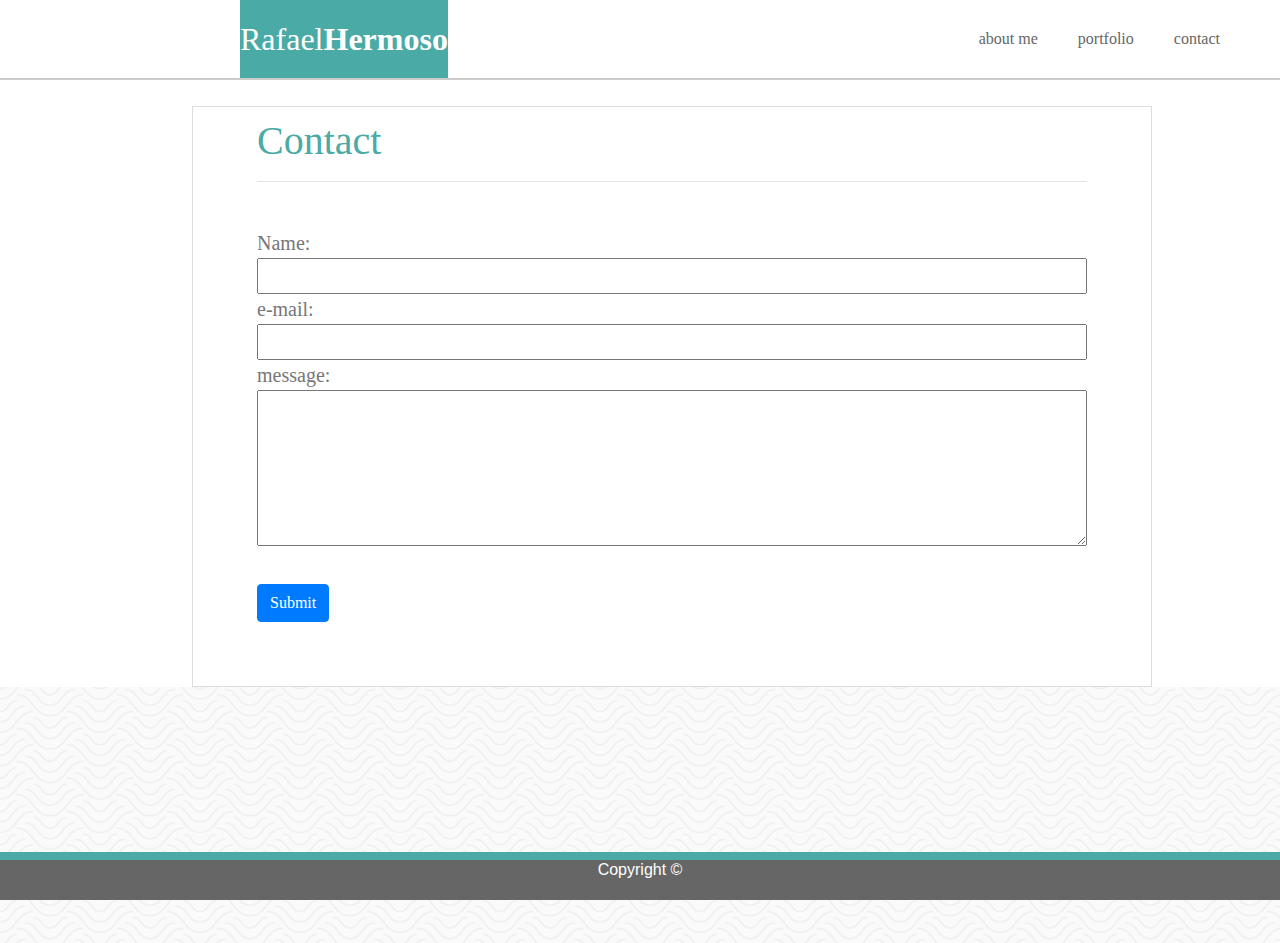
<file: contact.html>
<!DOCTYPE html>
<html>

<head>
        <title>contact</title>
        <link rel="stylesheet" type="text/css" href="Assets/CSS/style.css" />
        <link rel="stylesheet" href="https://stackpath.bootstrapcdn.com/bootstrap/4.3.1/css/bootstrap.min.css" integrity="sha384-ggOyR0iXCbMQv3Xipma34MD+dH/1fQ784/j6cY/iJTQUOhcWr7x9JvoRxT2MZw1T" crossorigin="anonymous">
</head>

<body>
        <div class="header">
                <div class="inner-header">
                        <div class="logo-container">
                                <h1>Rafael<span>Hermoso</span></h1>
                        </div>

                        <ul class="navigation">
                                <a href=index.html>
                                        <li>about me</li>
                                </a>
                                <a href=portfolio.html>
                                        <li>portfolio</li>
                                </a>
                                <a href=contact.html>
                                        <li>contact</li>
                                </a>
                        </ul>
                </div>
        </div>
        <div class="content">
                <h1>Contact </h1>
                <hr>
                <br>
                <form>
                        Name:<br>
                        <input class="form-1" type="text" name="name"><br>
                        e-mail:<br>
                        <input class="form-2" type="text" name="e-mail"><br>
                        message:<br>
                        <textarea class="form-3" rows="5"> </textarea> <br><br>
                        <input class="btn btn-primary" type="submit" value="Submit">
                </form>
        </div>
        <script src="https://stackpath.bootstrapcdn.com/bootstrap/4.3.1/js/bootstrap.min.js" integrity="sha384-JjSmVgyd0p3pXB1rRibZUAYoIIy6OrQ6VrjIEaFf/nJGzIxFDsf4x0xIM+B07jRM" crossorigin="anonymous"></script>
</body>
<footer>
                <div class="bottom">
                    <h6>Copyright ©</h6>
                </div>
            </footer>
</html>
</file>
<file: Assets/CSS/style.css>
html{ 
background: url(../Images/papyrus.png)!important;
}

body{
    margin: 0%;
}

img {
    float: left;
    margin-right: 8px;
    margin-bottom: 8px;
}
.header{
        width: 100%;
        height: 80px;
        display: block;
        background-color: white;
        border-bottom: 2px solid #cccccc;
}
 
.inner-header{
    width: 1000px;
    height: 100%;
    display: block;
    margin: 0 -5em 0 15em;
}

.logo-container{
    height: 100%;
    display: table;
    float: left;
}

.logo-container h1{
    color: white;
    background-color: #4aaaa5;
    height: 100%;
    display: table-cell;
    vertical-align: middle;
    font-family: 'Times New Roman', Times, serif;
    font-size: 32px;
    font-weight: 200;
}

.logo-container h1 span{
    font-weight: 800;
}

.navigation{
    float: right;
    height: 100%;
}

.navigation a{
    height: 100%;
    display: table;
    float: left;
    padding: 0px 20px;
    color:#666666;
}

.navigation a li{
    display: table-cell;
    vertical-align: middle;
    height: 100%;
    color: #666666;
    font-family: 'Times New Roman', Times, serif;
    font-size: 16px;
}

.content {
    border: 1px solid #dddddd;
    /* margin: 1em 7em 7em 7em; */
    margin: 2% 10% 20% 15%;
    padding: 5%;
    padding-top: .5em;
    color: #777777;
    background-color: #ffffff;
    font-size: 20px;
    font-family: Georgia, 'Times New Roman', Times, serif;
    height: 80%;
    text-align: left;
    max-width: 960px;
    justify-content: center;
    align-items: center;
    align-content: center;
}

.content h1 {
    color: #4aaaa5;
}

.content h5 {
    color: #4aaaa5;
    font-size: 22px;
}

.bottom {
    text-align: center;
    display: block;
    background-color: #666666;
    border-color: #4aaaa5;
    color: white;
    margin: 0;
    width: 100%;
    height: 3em;
    border-top: 8px solid #4aaaa5;
    position: fixed;
    bottom: 0 ;
}

/* .text-1 {
    width: 100px;
    height: 100px;
    background: url(../images/info-widget.jpg);
    background-position: center;
    color: #dddddd;
    display: flex;
    align-items: center;
    justify-content: center;
    font-size: 18px; 
    position: relative;
    top: 5%;
    left: 5%;
}


.text-2 {
    width: 100px;
    height: 100px;
    background: url(../images/rpg.jpg);
    background-position: center;
    color: #dddddd;
    display: flex;
    align-items: center;
    justify-content: center;
    font-size: 18px; 
    position: relative;
    top: -5em;
    right: -30em;
}


.text-3 {
    width: 100px;
    height: 100px;
    background: url(../images/trivia.jpg);
    background-position: center;
    color: #dddddd;
    display: flex;
    align-items: center;
    justify-content: center;
    font-size: 18px; 
    position: relative;
    left: 2em;
}


.text-4 {
    width: 100px;
    height: 100px;
    background: url(../images/rock-paper-scissors.jpg);
    background-position: center;
    color: #dddddd;
    display: flex;
    align-items: center;
    justify-content: center;
    font-size: 18px; 
    position: relative;
    right: -30em;
} */

a:hover {
    color: red;
    }

.form-1 {
        width: 100%
    }
    
.form-2 {
        width: 100%
    }
    
.form-3 {
        width: 100%
    }

.btn btn-primary {margin-top: 10px;    
    }

.grid {
        display: grid;
        grid-template-columns: 1fr 1fr;
        grid-template-rows: 1fr 1fr 1fr;
        /* grid-column-gap: 1em;
        grid-row-gap:1em; */
        grid-gap:3em;
        margin-right: 5%;  
    }
    
.grid > div{
        /* background: #eeeeee; */
        padding: 1em;
    }
    
    /* .grid > div:nth-child(odd) {
        background: #dddddd;
    } */
    
.grid img {
        margin-left: 40%;
    }

.info{
        position: relative;
        left: 33%;
        bottom:30%;
        width: 200px;
        height: 16px;
        padding-left: 3em;
    }

.rpg{
        position: relative;
        left: 40%;
        bottom:30%;
        width: 200px;
        height: 16px;
        padding-left: 3em;
    }

.trivia{
        position: relative;
        left: 40%;
        bottom:30%;
        width: 200px;
        height: 16px;
        padding-left: 3em;
    }

.rock{
        position: relative;
        left: 35%;
        bottom:30%;
        width: 200px;
        height: 16px;
        padding-left: 3em;
    }

.hangman{
        position: relative;
        left: 35%;
        bottom:30%;
        width: 200px;
        height: 16px;
        padding-left: 3em;
    }


/* first round

h1 {}}}}}}
background-color: rgb(0, 53, 0);
height: 120px;
margin-top: 0%;
margin-bottom: 0%;
}


#navbar {width: 100%; 
    margin: 0 auto;
    height: 40px;
    background-color: aqua;
    position: fixed;
    color: rebeccapurple;
    padding-top: 10px;
    }



form {height: 200px}

footer {text-align: center;
font-size: 50px;
background-color: #666;} 
*/

@media (max-width: 980px) {
    .inner-header{
        margin: 0 0 0 9em;
    }
    .navigation{
        margin: 0 13em 0 0;
    }
      }
    @media (max-width: 768px) {
        .inner-header{
            margin: 0 0 0 7em;
        }
        .navigation{
            margin: 0 18em 0 0;
        }
      
    }
    @media (max-width: 640px) {
        .inner-header{
            margin: 0 0 0 6em;
        }
        .navigation{
            margin: 0 29em 0 0;
        }
      
        
      .carousel-caption {
      }
      .carousel-caption h1 {
      }
      .carousel-caption h3 {
      }
      
      .carrousel-caption .btn{}
     
      .carousel-indicators {
      }
    
      .display-4{
      }
      
      .social a {}
    }
</file>
